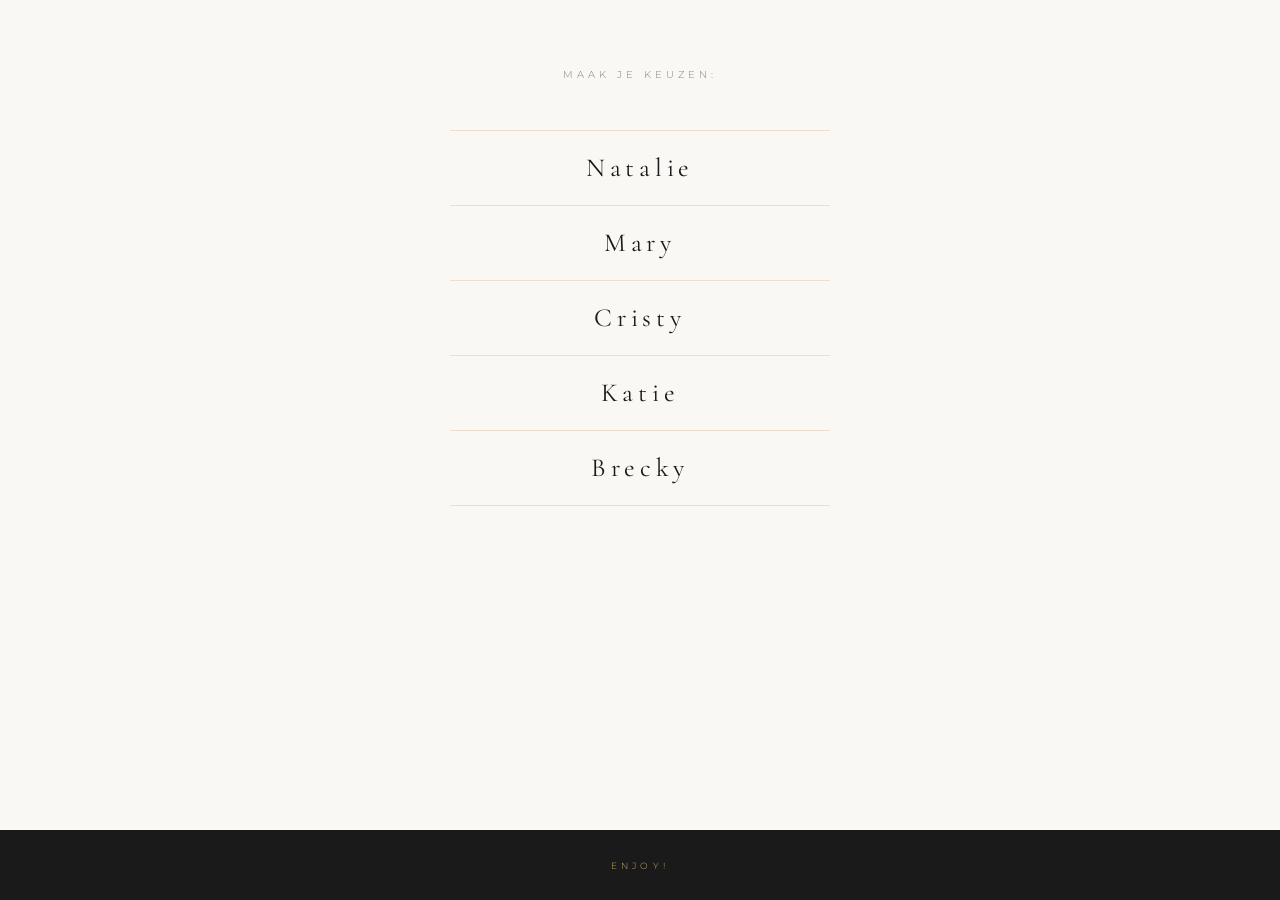
<file: index.html>
<!doctype html>
<html lang="en">
  <head>
    <meta charset="UTF-8" />
    <meta http-equiv="X-UA-Compatible" content="IE=edge" />
    <meta name="viewport" content="width=device-width, initial-scale=1.0" />
    <link rel="stylesheet" href="reset.css" />
    <link rel="stylesheet" href="stijlhomepage.css" />
    <script src="script.js" defer></script>
    <title>Template-bestand</title>
  </head>
  <body>
        
      <main>
        <h2>maak je keuzen:</h2>
        <nav>
          <ul>
            <li><a href="natalie.html">Natalie</a></li>
            <li><a href="marie.html">Mary</a></li>
            <li><a href="cristy.html">cristy</a></li>
            <li><a href="katie.html">katie</a></li>
            <li><a href="brecky.html">brecky</a></li>
          </ul>
        </nav>
      </main>
      <footer>
        <h2>enjoy!</h2>
      </footer>
    </div>
  </body>
</html>
</file>
<file: stijlhomepage.css>
@import url("https://fonts.googleapis.com/css2?family=Cormorant+Garamond:ital,wght@0,300;0,400;0,600;1,300;1,400&family=Montserrat:wght@200;300;400;500&display=swap");

:root {
  font-size: 62.5%;
  --cream: #f5f0e8;
  --warm-white: #faf8f4;
  --charcoal: #1a1a1a;
  --gold: #c9a96e;
  --gold-light: #e8d5b0;
  --muted: #8a7f74;
  --border: rgba(201, 169, 110, 0.3);
}

html {
  box-sizing: border-box;
}
*,
*:before,
*:after {
  box-sizing: inherit;
}

body {
  background-color: var(--warm-white);
  font-family: "Montserrat", sans-serif;
  min-height: 100vh;
  display: flex;
  flex-direction: column;
}

main {
  flex: 1;
  display: flex;
  flex-direction: column;
  align-items: center;
  padding: 7rem 2rem;
  background-color: var(--warm-white);
}

main h2 {
  font-family: "Montserrat", sans-serif;
  font-size: 1rem;
  font-weight: 300;
  letter-spacing: 0.4em;
  text-transform: uppercase;
  color: var(--muted);
  margin-bottom: 5rem;
}

main nav {
  width: 100%;
  max-width: 380px;
}

main nav ul {
  display: flex;
  flex-direction: column;
}

main nav li {
  border-top: 1px solid var(--border);
  text-align: center;
}

main nav li:last-child {
  border-bottom: 1px solid var(--border);
}

main nav li a {
  display: block;
  padding: 2.4rem 2rem;
  text-decoration: none;
  font-family: "Cormorant Garamond", serif;
  font-size: 2.6rem;
  font-weight: 400;
  letter-spacing: 0.18em;
  color: var(--charcoal);
  text-transform: capitalize;
  transition:
    color 0.3s ease,
    letter-spacing 0.4s ease;
}

main nav li a:hover {
  color: var(--gold);
  letter-spacing: 0.28em;
}

footer {
  display: flex;
  align-items: center;
  justify-content: center;
  height: 7rem;
  background-color: var(--charcoal);
}

footer h2 {
  font-family: "Montserrat", sans-serif;
  font-size: 0.9rem;
  font-weight: 300;
  letter-spacing: 0.45em;
  text-transform: uppercase;
  color: var(--gold);
}
</file>
